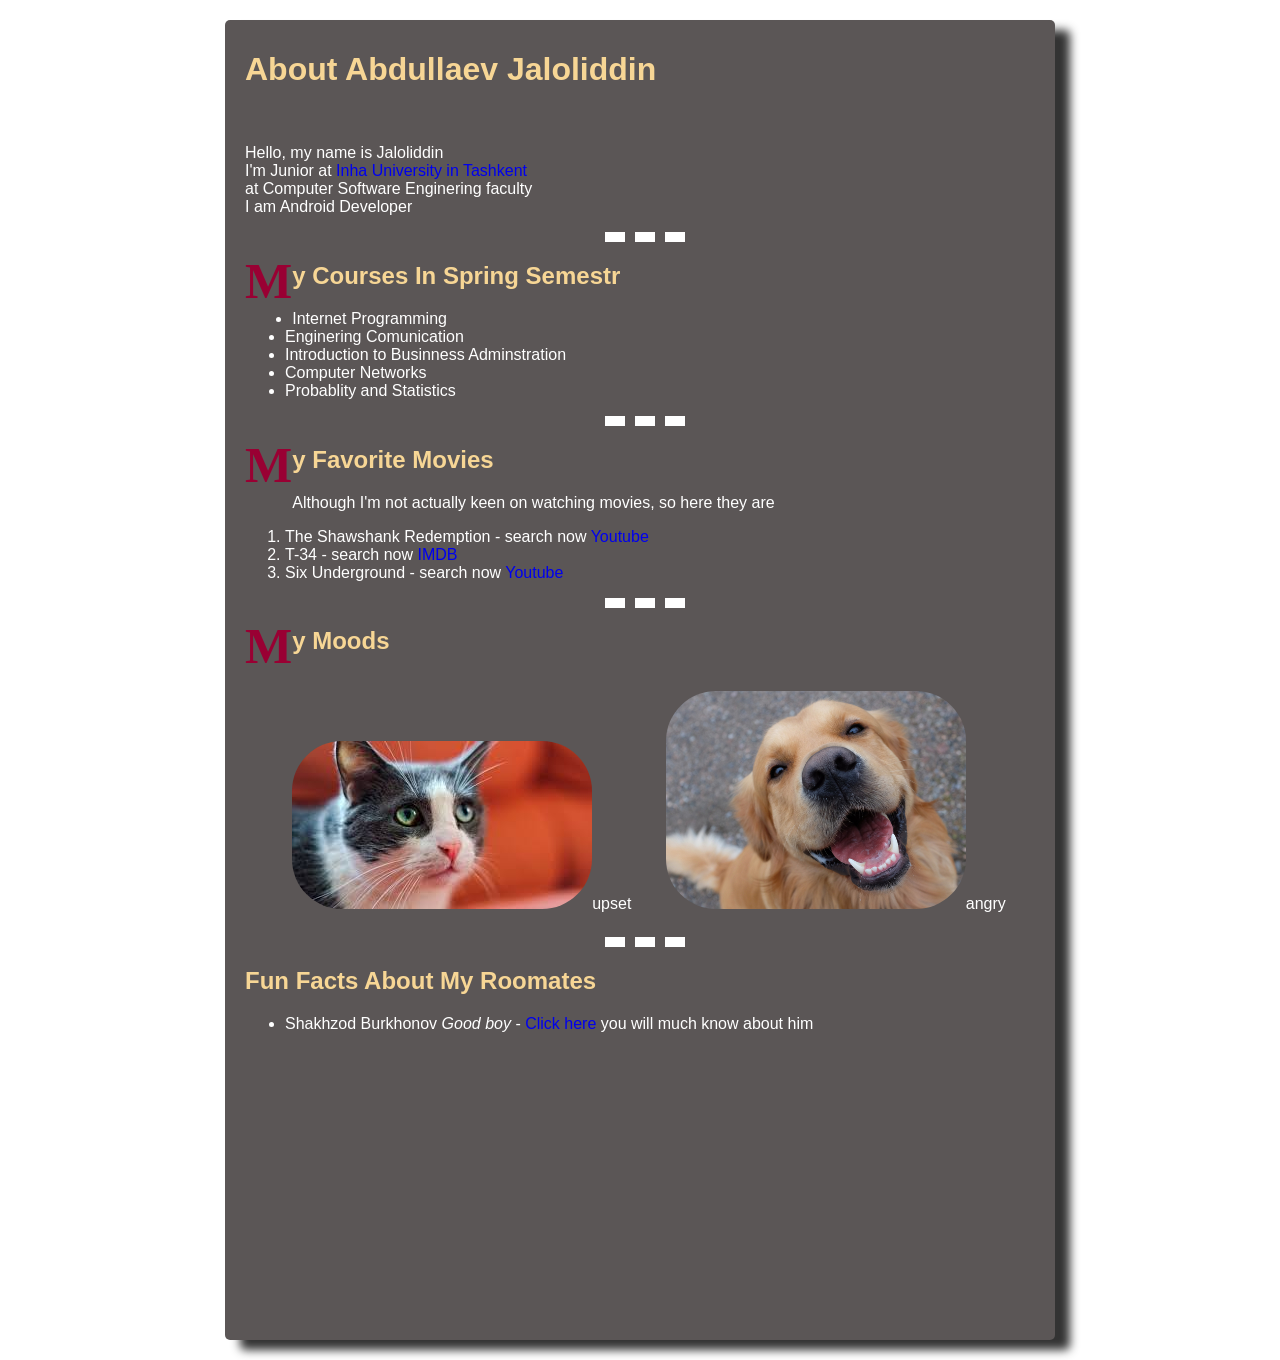
<file: index.html>
<!DOCTYPE html>
<html lang="en" dir="ltr">
<link rel="stylesheet" href="styles.css">
  <head>
    <meta charset="utf-8">
    <title>About me</title>
  </head>
  <body>
    <div id="mainContainer">
    		<div id="mainSector">
    			<h1>About Abdullaev Jaloliddin</h1>
    			<br>
    				<p>Hello, my name is Jaloliddin
    				 <br>I'm Junior at <a class="link" href="https://inha.uz/"> Inha University in Tashkent </a>
    				 <br>at Computer Software Enginering faculty
    				 <br>I am Android Developer
    				</p>
    		</div>
    		<hr style="margin-top: 15px;">
    		<div id="section-course">
    			<h2 class="section-heading" ><span class="drop-caps">M</span>y Courses In Spring Semestr</h2>
    			<ul class="Courses">
    				<li>Internet Programming</li>
    				<li>Enginering Comunication</li>
    				<li>Introduction to Businness Adminstration</li>
    				<li>Computer Networks</li>
    				<li>Probablity and Statistics</li>
    			</ul>
    		</div>
    	<hr>
    	<div id="section-movie">
    		<h2><span class="drop-caps">M</span>y Favorite Movies</h2>
    		<p>Although I'm not actually keen on watching movies, so here they are</p>
    			<ol>
    				<li>The Shawshank Redemption - search now <a href="https://youtu.be/iCe_B-LMXLc" >Youtube</a></li>
    				<li>T-34 - search now <a href="https://www.imdb.com/video/vi3718757401?playlistId=tt8820590&ref_=tt_ov_vi">IMDB</a></li>
            <li>Six Underground - search now <a href="https://youtu.be/gdom5DxEli8">Youtube</a></li>
    			</ol>
    	</div>
    	<hr>
    	<div id="section-mood">
    			<h2><span class="drop-caps">M</span>y Moods</h2>
    			<p id="mood" style="display: inline-block;">
    				<img id="images" src="images.jpg" title="I am always like that" alt="upset">upset </p>
    			<p id="mood" style="display: inline-block;">
    				<img id="images"  src="dog.jpg" title="I am always like that" alt="happy">angry </p>
    		</div>
    		<hr>
    		<div id="section-neighbor">
    			<h2>Fun Facts About My Roomates</h2>
    			<ul>
    				<li>Shakhzod Burkhonov <em>Good boy</em> - <a href="https://shakh7680.github.io">Click here</a> you will much know about him</li>
    			</ul>
    		</div>
    </div>
  </body>
</html>
</file>
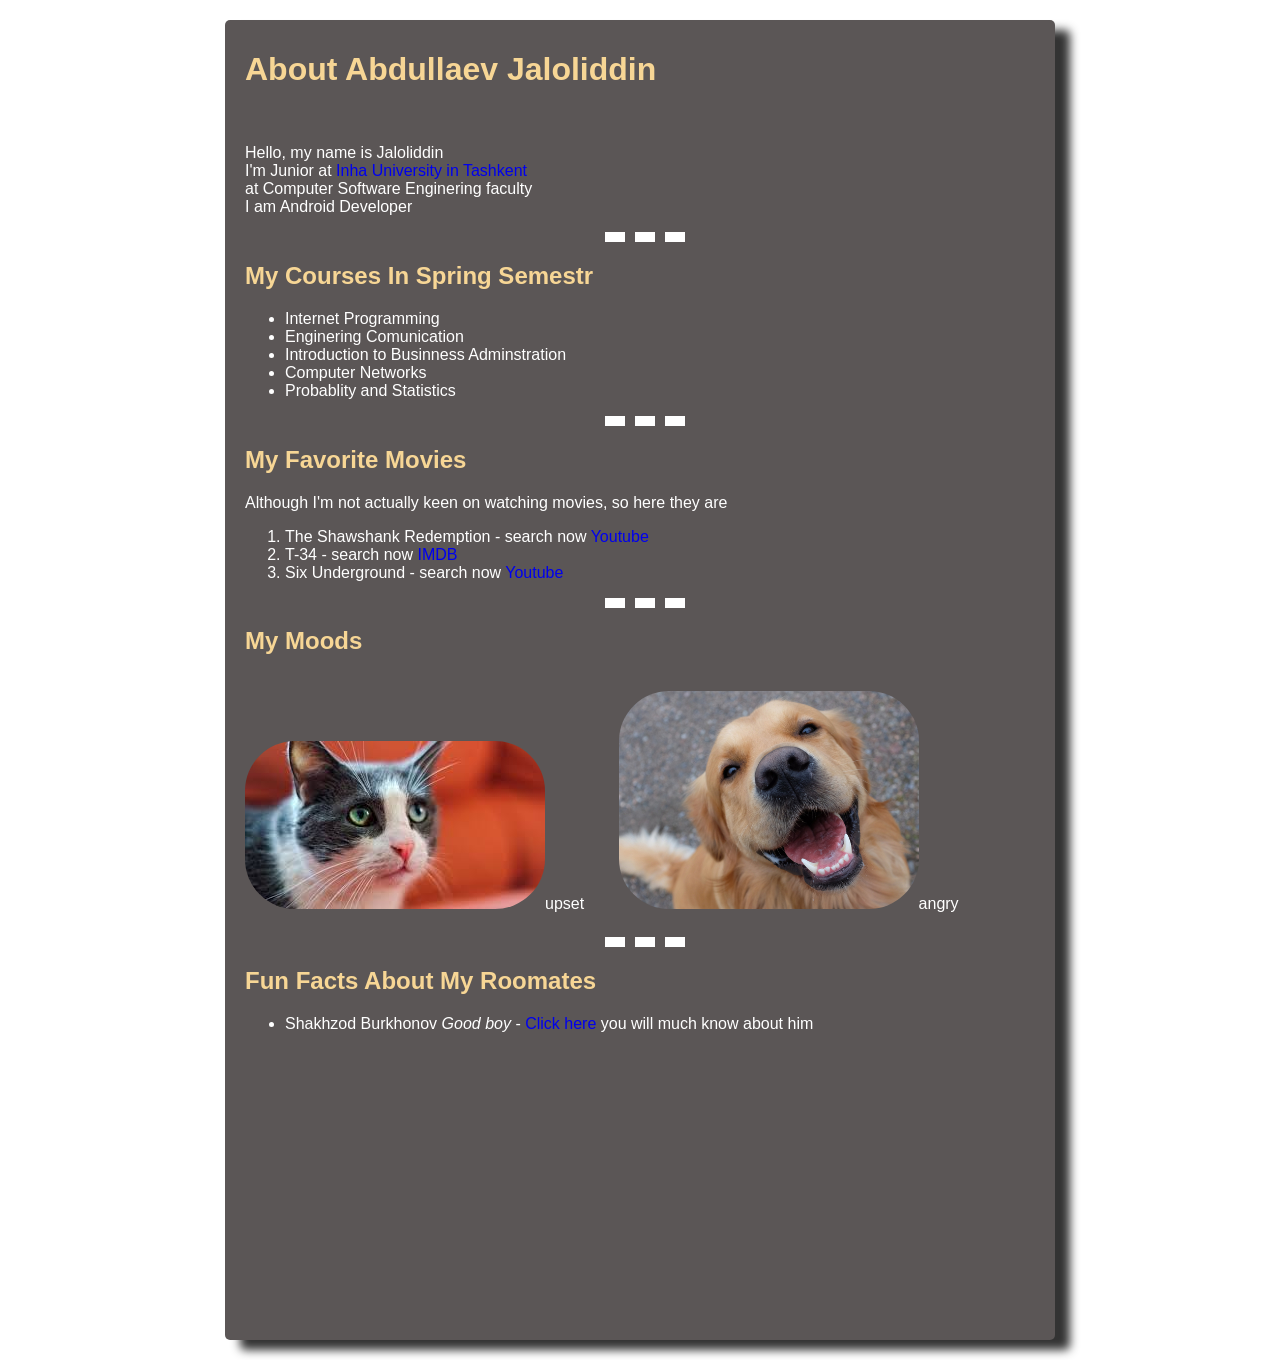
<file: index.html.html>
<!DOCTYPE html>
<html lang="en" dir="ltr">
<link rel="stylesheet" href="styles.css">
  <head>
    <meta charset="utf-8">
    <title>About me</title>
  </head>
  <body>
    <div id="mainContainer">
    		<div id="mainSector">
    			<h1>About Abdullaev Jaloliddin</h1>
    			<br>
    				<p>Hello, my name is Jaloliddin
    				 <br>I'm Junior at <a class="link" href="https://inha.uz/"> Inha University in Tashkent </a>
    				 <br>at Computer Software Enginering faculty
    				 <br>I am Android Developer
    				</p>
    		</div>
    		<hr style="margin-top: 15px;">
    		<div id="section-course">
    			<h2 class="section-heading">My Courses In Spring Semestr</h2>
    			<ul class="Courses">
    				<li>Internet Programming</li>
    				<li>Enginering Comunication</li>
    				<li>Introduction to Businness Adminstration</li>
    				<li>Computer Networks</li>
    				<li>Probablity and Statistics</li>
    			</ul>
    		</div>
    	<hr>
    	<div id="section-movie">
    		<h2>My Favorite Movies</h2>
    		<p>Although I'm not actually keen on watching movies, so here they are</p>
    			<ol>
    				<li>The Shawshank Redemption - search now <a href="https://youtu.be/iCe_B-LMXLc" >Youtube</a></li>
    				<li>T-34 - search now <a href="https://www.imdb.com/video/vi3718757401?playlistId=tt8820590&ref_=tt_ov_vi">IMDB</a></li>
            <li>Six Underground - search now <a href="https://youtu.be/gdom5DxEli8">Youtube</a></li>
    			</ol>
    	</div>
    	<hr>
    	<div id="section-mood">
    			<h2>My Moods</h2>
    			<p id="mood" style="display: inline-block;">
    				<img id="images" src="images.jpg" title="I am always like that" alt="upset">upset </p>
    			<p id="mood" style="display: inline-block;">
    				<img id="images"  src="dog.jpg" title="I am always like that" alt="happy">angry </p>
    		</div>
    		<hr>
    		<div id="section-neighbor">
    			<h2>Fun Facts About My Roomates</h2>
    			<ul>
    				<li>Shakhzod Burkhonov <em>Good boy</em> - <a href="https://shakh7680.github.io">Click here</a> you will much know about him</li>
    			</ul>
    		</div>
    </div>
  </body>
</html>
</file>
<file: styles.css>
img {
  width: 300px;
  height: auto;
}
body{
	font-family: Arial;
	color: white;
}

hr{
	border-style: none;
	border-top-style: dashed;
	border-color: #33332;
	border-width: 10px;
	width: 10%;
}


br{
	margin-bottom: 0;
}
a{
	color: #11111;
  text-decoration: none;
}
a:hover{
  text-decoration:underline;
}
.drop-caps{
  color: #903;
  float: left;
  font-family: Georgia;
  font-size:50px;
  margin-top: -10px;

}
#mainContainer{
	background-color: #5b5656;
	width: 800px;
	height: 1300px;
	margin-left: auto;
	margin-right: auto;
	margin-top: 20px;
	margin-bottom: 20px;
	padding: 10px 10px 10px 20px;
	border-radius: 5px;
	box-shadow: 15px 10px 10px #333;
}

#mood{
  margin-right: 30px;
}
#images{
  border-radius: 50px;
}


h1, h2{
	color: #f7d695;
}
</file>
